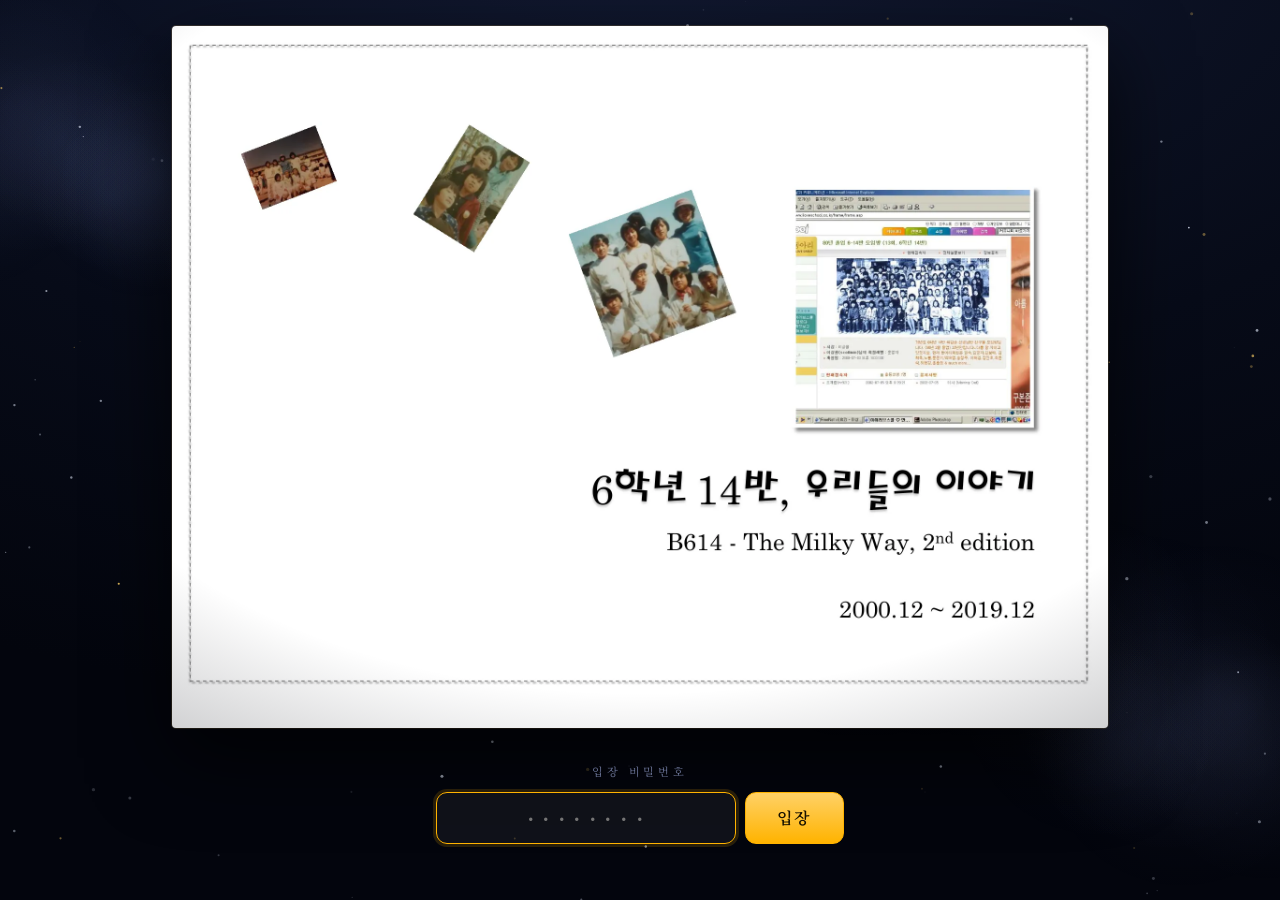
<file: index.html>
<!DOCTYPE html>
<html lang="ko">
<head>
  <meta charset="UTF-8" />
  <meta name="viewport" content="width=device-width, initial-scale=1.0, viewport-fit=cover" />
  <meta name="robots" content="noindex,nofollow" />
  <title>B614 — The Milky Way</title>
  <link rel="preconnect" href="https://fonts.googleapis.com" />
  <link rel="preconnect" href="https://fonts.gstatic.com" crossorigin />
  <link href="https://fonts.googleapis.com/css2?family=Gowun+Batang:wght@400;700&family=Noto+Serif+KR:wght@400;600;900&family=Cormorant+Garamond:ital,wght@0,400;0,600;1,400&display=swap" rel="stylesheet" />
  <link rel="stylesheet" href="css/base.css" />
  <link rel="stylesheet" href="css/enter.css" />
</head>
<body class="page-enter">
  <canvas id="starfield" aria-hidden="true"></canvas>

  <main class="enter-stage">
    <div class="cover-frame">
      <picture>
        <source srcset="assets/cover/p001.webp" type="image/webp" />
        <img src="assets/cover/p001.jpg" alt="B614 사진 앨범 표지 — 6학년 14반, 우리들의 이야기" />
      </picture>
    </div>

    <form id="gateForm" class="gate" autocomplete="off">
      <label class="gate-label" for="pw">입장 비밀번호</label>
      <div class="gate-row">
        <input type="password" id="pw" name="pw" inputmode="text"
               placeholder="• • • • • • • •" aria-describedby="gateMsg" />
        <button type="submit" class="gate-btn">입장</button>
      </div>
      <p class="gate-msg" id="gateMsg" role="status" aria-live="polite"></p>
    </form>
  </main>

  <script src="js/auth.js"></script>
  <script src="js/starfield.js"></script>
  <script src="js/enter.js"></script>
</body>
</html>
</file>
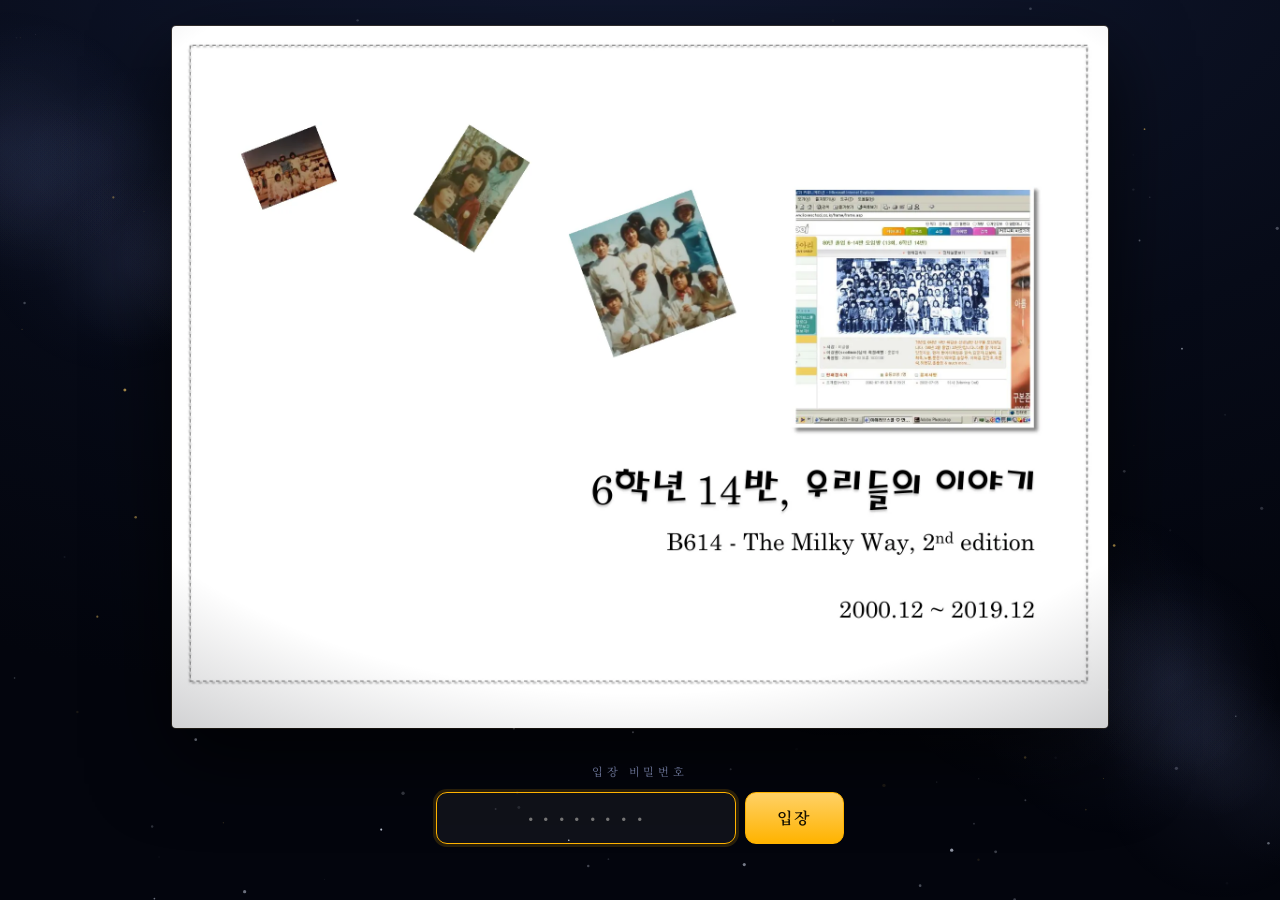
<file: album.html>
<!DOCTYPE html>
<html lang="ko">
<head>
  <meta charset="UTF-8" />
  <meta name="viewport" content="width=device-width, initial-scale=1.0, viewport-fit=cover" />
  <meta name="robots" content="noindex,nofollow" />
  <title>B614 사진 앨범</title>
  <link rel="preconnect" href="https://fonts.googleapis.com" />
  <link rel="preconnect" href="https://fonts.gstatic.com" crossorigin />
  <link href="https://fonts.googleapis.com/css2?family=Gowun+Batang:wght@400;700&family=Noto+Serif+KR:wght@400;600&family=Cormorant+Garamond:wght@400;600&display=swap" rel="stylesheet" />
  <link rel="stylesheet" href="css/base.css" />
  <link rel="stylesheet" href="css/album.css" />
</head>
<body class="page-album">

  <main class="stage" id="stage">
    <img class="page-img" id="imgA" alt="" />
    <img class="page-img" id="imgB" alt="" />
    <div class="loading" id="loading" aria-hidden="true"></div>
  </main>

  <button class="navzone prev" id="prevZone" type="button" aria-label="이전 페이지">
    <svg class="arrow" viewBox="0 0 24 40" fill="none" aria-hidden="true">
      <path d="M19 3 4 20l15 17" stroke="currentColor" stroke-width="2.2"
            stroke-linecap="round" stroke-linejoin="round" />
    </svg>
  </button>

  <button class="navzone next" id="nextZone" type="button" aria-label="다음 페이지">
    <svg class="arrow" viewBox="0 0 24 40" fill="none" aria-hidden="true">
      <path d="M5 3l15 17L5 37" stroke="currentColor" stroke-width="2.2"
            stroke-linecap="round" stroke-linejoin="round" />
    </svg>
  </button>

  <a class="finis ghost-link" id="finis" href="album.html?p=1">처음으로 ↺</a>

  <p class="rotate-hint" id="rotateHint">화면을 가로로 돌리면 더 크게 볼 수 있어요</p>

  <div class="rail" id="rail">
    <nav class="years" id="years" aria-label="연도로 이동"></nav>
    <p class="counter" id="counter" role="status" aria-live="polite"></p>
  </div>

  <script src="js/auth.js"></script>
  <script src="js/album.js"></script>
</body>
</html>
</file>
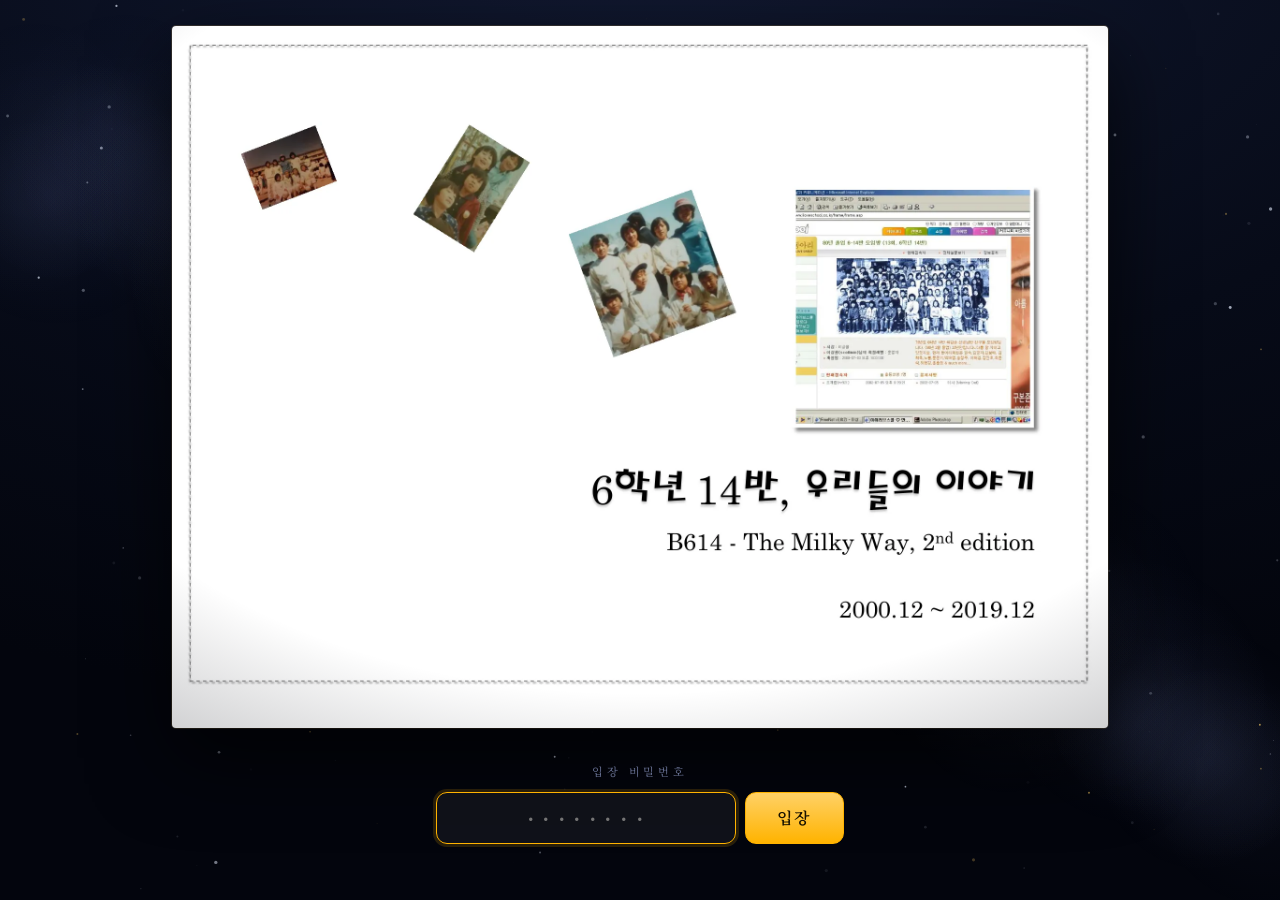
<file: intro.html>
<!DOCTYPE html>
<html lang="ko">
<head>
  <meta charset="UTF-8" />
  <meta name="viewport" content="width=device-width, initial-scale=1.0" />
  <meta name="robots" content="noindex,nofollow" />
  <title>상영관 · B614</title>
  <link rel="preconnect" href="https://fonts.googleapis.com" />
  <link rel="preconnect" href="https://fonts.gstatic.com" crossorigin />
  <link href="https://fonts.googleapis.com/css2?family=Nanum+Myeongjo:wght@400;700;800&family=Cormorant+Garamond:wght@500;600&display=swap" rel="stylesheet" />
  <link rel="stylesheet" href="css/base.css" />
  <link rel="stylesheet" href="css/intro.css" />
</head>
<body class="bridge-body">
  <main class="cinema" id="cinema" aria-label="B614 상영관">
    <!-- 실제 영화관 사진을 배경으로, 사진 속 스크린 위치에 영상 재생 -->
    <div class="cinema-photo">
      <div class="screen" id="screen">
        <!-- 로딩 -->
        <div class="reel-loader" id="reelLoader">
          <div class="reel-spin" aria-hidden="true"></div>
          <p>필름을 거는 중…</p>
        </div>

        <!-- 카운트다운 리더 -->
        <div class="leader hidden" id="leader" aria-hidden="true">
          <div class="leader-sweep"></div>
          <div class="leader-cross"></div>
          <div class="leader-ring"></div>
          <span class="leader-num" id="leaderNum">5</span>
        </div>

        <!-- 타이틀 카드 -->
        <div class="film-card hidden" id="titleCard">
          <p class="fc-kicker">B614 PICTURES 上映</p>
          <h1 class="fc-title">B614</h1>
          <p class="fc-sub">The Milky Way</p>
          <p class="fc-line">6학년 14반, 우리들의 이야기</p>
        </div>

        <!-- 사진 몽타주 -->
        <div class="montage hidden" id="montage">
          <img class="montage-img" id="imgA" alt="" />
          <img class="montage-img" id="imgB" alt="" />
          <span class="montage-year" id="montageYear"></span>
        </div>

        <!-- 종료 카드 -->
        <div class="film-card hidden" id="endCard">
          <p class="fc-line">곧, 우리들의 이야기로</p>
          <h2 class="fc-end">입장합니다</h2>
        </div>

        <!-- 필름 질감 오버레이 -->
        <div class="grain" aria-hidden="true"></div>
        <div class="vignette" aria-hidden="true"></div>
        <div class="gate-flicker" aria-hidden="true"></div>
      </div>
    </div>

    <button class="skip-btn" id="skipBtn" type="button">건너뛰기 ▸</button>
  </main>

  <script src="js/auth.js"></script>
  <script src="js/intro.js"></script>
</body>
</html>
</file>
<file: css/base.css>
/* ============================================================
   B614 — The Milky Way
   공통 토큰 / 리셋 / 세 화면(입장·상영관·앨범)이 함께 쓰는 조각
   ============================================================ */

:root{
  --navy-0:#070b18;     /* 가장 깊은 밤 */
  --navy-1:#0c1224;
  --navy-2:#121a33;
  --navy-3:#1b2748;
  --gold:#c9a25a;
  --gold-soft:#e3c98e;
  --gold-deep:#9a7836;
  --kodak:#ffb300;      /* 코닥 옐로우 */
  --kodak-soft:#ffd166;
  --ink:#eef1fb;
  --ink-dim:#aab2cf;
  --ink-faint:#6f789c;
  --line:rgba(201,162,90,.28);
  --shadow:0 18px 50px rgba(0,0,0,.55);
  --serif:"Noto Serif KR","Gowun Batang",serif;
  --batang:"Gowun Batang",serif;
  --display:"Cormorant Garamond",serif;
}

*{box-sizing:border-box;margin:0;padding:0}
html,body{height:100%}
body{
  font-family:var(--serif);
  color:var(--ink);
  background:var(--navy-0);
  -webkit-font-smoothing:antialiased;
  overflow-x:hidden;
  line-height:1.7;
}
a{color:inherit;text-decoration:none}
img{display:block;max-width:100%}
button{font:inherit;color:inherit}
::selection{background:var(--kodak);color:#1a1300}

#starfield{position:fixed;inset:0;z-index:0;width:100%;height:100%;display:block}

.kicker{
  font-family:var(--display);
  letter-spacing:.42em;
  text-transform:uppercase;
  font-size:.72rem;
  color:var(--gold);
}

.ghost-link{
  color:var(--ink-faint);font-family:var(--display);
  letter-spacing:.25em;font-size:.85rem;
  transition:color .3s;
}
.ghost-link:hover{color:var(--gold-soft)}

.shake{animation:shake .5s}
@keyframes shake{
  0%,100%{transform:translateX(0)}
  15%,55%{transform:translateX(-9px)}
  35%,75%{transform:translateX(9px)}
}
.fade-out{animation:fadeOut .7s forwards}
@keyframes fadeOut{to{opacity:0;transform:scale(1.04);filter:blur(3px)}}

.hidden{display:none !important}

@media (prefers-reduced-motion:reduce){
  *,*::before,*::after{
    animation-duration:.01ms !important;
    animation-iteration-count:1 !important;
    transition-duration:.01ms !important;
  }
}
</file>
<file: css/enter.css>
/* ============================================================
   입장 — 원본 표지(p1)를 그대로 세우고 그 앞에 문을 둔다
   4:3 표지가 화면에 놓이면 좌우에 여백이 남고, 그 여백은 은하수가 채운다
   ============================================================ */

.page-enter{
  position:relative;
  height:100dvh;
  overflow:hidden;
  background:radial-gradient(120% 90% at 50% -10%, var(--navy-2) 0%, var(--navy-0) 60%, #03050d 100%);
}

.enter-stage{
  position:relative;z-index:1;
  height:100dvh;
  display:grid;
  place-items:center;
  padding:2.4vh 1rem 1rem;
}

/* ---- 표지 ---- */
.cover-frame{
  position:relative;
  max-width:min(96vw, 152vh);   /* 4:3 + 아래 게이트 높이를 고려한 여유 */
  max-height:100%;
  animation:coverIn 1.4s cubic-bezier(.2,.7,.2,1) both;
}
.cover-frame img{
  width:100%;height:auto;
  max-height:78dvh;
  object-fit:contain;
  border-radius:4px;
  box-shadow:0 30px 80px rgba(0,0,0,.7), 0 0 0 1px rgba(201,162,90,.22);
}
/* 표지 위로 아주 옅은 필름 톤 */
.cover-frame::after{
  content:"";position:absolute;inset:0;border-radius:4px;pointer-events:none;
  background:radial-gradient(120% 100% at 50% 40%, transparent 55%, rgba(3,5,13,.45) 100%);
}
@keyframes coverIn{
  from{opacity:0;transform:translateY(18px) scale(.985)}
  to{opacity:1;transform:none}
}

/* ---- 게이트 ---- */
.gate{
  margin-top:clamp(1.1rem,2.6vh,2rem);
  text-align:center;
  animation:gateIn 1.1s .5s cubic-bezier(.2,.7,.2,1) both;
}
@keyframes gateIn{from{opacity:0;transform:translateY(14px)}to{opacity:1;transform:none}}

.gate-label{
  display:block;font-size:.7rem;letter-spacing:.34em;
  color:var(--ink-faint);text-transform:uppercase;margin-bottom:.7rem;
}
.gate-row{display:flex;gap:.55rem;justify-content:center;flex-wrap:wrap}

#pw{
  flex:1;min-width:0;width:min(300px,70vw);
  font-family:var(--serif);font-size:1.02rem;letter-spacing:.2em;text-align:center;
  padding:.72em 1em;color:var(--ink);
  background:rgba(255,255,255,.05);
  border:1px solid var(--line);border-radius:11px;outline:none;
  transition:border-color .3s, box-shadow .3s;
}
#pw:focus{border-color:var(--kodak);box-shadow:0 0 0 3px rgba(255,179,0,.15)}

.gate-btn{
  font-weight:600;letter-spacing:.18em;
  padding:.72em 1.9em;border-radius:11px;cursor:pointer;
  color:#1a1300;border:1px solid var(--kodak);
  background:linear-gradient(180deg,var(--kodak-soft),var(--kodak));
  transition:box-shadow .3s, transform .3s;
}
.gate-btn:hover{box-shadow:0 0 24px rgba(255,179,0,.4);transform:translateY(-1px)}

.gate-msg{
  min-height:1.5em;margin-top:.85rem;font-size:.9rem;
  color:var(--ink-dim);font-family:var(--batang);
}
.gate-msg.error{color:#ff9a8b}
.gate-msg.ok{color:var(--kodak-soft)}

@media (max-width:560px){
  .cover-frame img{max-height:60dvh}
  .gate-row{flex-direction:column;align-items:center}
  #pw,.gate-btn{width:min(300px,80vw)}
}
</file>
<file: css/album.css>
/* ============================================================
   앨범 — 원본 페이지 한 장이 한 화면
   4:3 페이지를 화면에 담으면 좌우에 여백이 남는다. 그 여백이 곧 넘김 존이다.
   ============================================================ */

.page-album{
  height:100dvh;overflow:hidden;
  background:
    radial-gradient(130% 100% at 50% 50%, var(--navy-1) 0%, var(--navy-0) 55%, #03050d 100%);
  cursor:default;
}

/* ---- 무대 ---- */
.stage{
  position:absolute;inset:0;
  display:grid;place-items:center;
  padding:clamp(.5rem,2.2vh,1.6rem);
}
.page-img{
  position:absolute;
  max-width:100%;max-height:100%;
  width:auto;height:auto;
  object-fit:contain;
  border-radius:3px;
  box-shadow:0 26px 70px rgba(0,0,0,.62), 0 0 0 1px rgba(201,162,90,.16);
  opacity:0;
  transition:opacity .18s ease, transform .18s ease;
  will-change:opacity,transform;
}
.page-img.is-on{opacity:1;transform:none}
.page-img.from-right{transform:translateX(10px)}
.page-img.from-left{transform:translateX(-10px)}

/* 로딩 표시 — 캐시된 페이지에선 보이지 않는다 */
.loading{
  position:absolute;top:50%;left:50%;transform:translate(-50%,-50%);
  width:26px;height:26px;border-radius:50%;
  border:2px solid rgba(201,162,90,.25);border-top-color:var(--gold);
  animation:spin .8s linear infinite;
  opacity:0;transition:opacity .25s;pointer-events:none;
}
.loading.is-on{opacity:1}
@keyframes spin{to{transform:translate(-50%,-50%) rotate(360deg)}}

/* ============================================================
   좌·우 넘김 존 — 마우스가 들어오면 화살표가 떠오른다
   ============================================================ */
.navzone{
  position:absolute;top:0;bottom:0;
  width:18%;min-width:64px;max-width:180px;
  z-index:5;
  display:grid;place-items:center;
  border:0;background:transparent;
  cursor:pointer;
  -webkit-tap-highlight-color:transparent;
}
.navzone.prev{left:0}
.navzone.next{right:0}

/* 존 안쪽으로 스며드는 옅은 빛 */
.navzone::before{
  content:"";position:absolute;inset:0;
  opacity:0;transition:opacity .22s ease;
  pointer-events:none;
}
.navzone.prev::before{background:linear-gradient(90deg, rgba(201,162,90,.10), transparent 78%)}
.navzone.next::before{background:linear-gradient(270deg, rgba(201,162,90,.10), transparent 78%)}

.arrow{
  position:relative;z-index:1;
  width:clamp(26px,3.2vw,42px);height:auto;
  color:var(--gold-soft);
  opacity:0;
  transform:translateX(0) scale(.94);
  transition:opacity .22s ease, transform .22s cubic-bezier(.2,.7,.2,1);
  filter:drop-shadow(0 2px 10px rgba(0,0,0,.6));
  pointer-events:none;
}
/* .is-near는 포인터가 화면 가장자리 띠에 들어오면 album.js가 붙인다.
   :hover만 쓰면 커서가 페이지 이미지 위에 얹혔을 때 반응이 끊긴다. */
.navzone.is-near::before,
.navzone:hover::before{opacity:1}
.navzone.is-near .arrow,
.navzone:hover .arrow{opacity:1;transform:scale(1)}
.navzone.prev.is-near .arrow,
.navzone.prev:hover .arrow{transform:translateX(-3px) scale(1)}
.navzone.next.is-near .arrow,
.navzone.next:hover .arrow{transform:translateX(3px) scale(1)}
.navzone:active .arrow{transform:scale(.9)}

/* 끝에 닿으면 더 넘길 곳이 없다 */
.navzone[disabled]{cursor:default}
.navzone[disabled].is-near::before,
.navzone[disabled]:hover::before{opacity:0}
.navzone[disabled].is-near .arrow,
.navzone[disabled]:hover .arrow{opacity:.18;transform:none}

/* ============================================================
   하단 레일 — 페이지 번호는 늘, 연도 바는 다가갈 때만
   ============================================================ */
.rail{
  position:absolute;left:0;right:0;bottom:0;z-index:6;
  display:flex;flex-direction:column;align-items:center;gap:.5rem;
  padding:2.6rem 1rem .9rem;
  pointer-events:none;
  background:linear-gradient(0deg, rgba(3,5,13,.72), transparent);
}

.years{
  display:flex;align-items:center;gap:.15rem;flex-wrap:wrap;justify-content:center;
  opacity:0;transform:translateY(6px);
  transition:opacity .28s ease, transform .28s ease;
  pointer-events:none;
}
/* 키보드로 연도 바에 닿았을 때도 열려야 한다 */
.rail.is-open .years,
.rail:focus-within .years{opacity:1;transform:none;pointer-events:auto}

.year{
  font-family:var(--display);
  font-size:.82rem;letter-spacing:.06em;
  padding:.3em .62em;border-radius:7px;
  border:1px solid transparent;background:transparent;
  color:var(--ink-faint);
  cursor:pointer;
  transition:color .2s, background .2s, border-color .2s;
}
.year:hover{color:var(--gold-soft);background:rgba(201,162,90,.10);border-color:var(--line)}
.year.is-current{color:#1a1300;background:linear-gradient(180deg,var(--kodak-soft),var(--kodak));border-color:var(--kodak)}

/* 2009~2011 — 원본에 없는 해. 지우지 않고 빈자리로 남긴다 */
.year-gap{
  width:5px;height:5px;border-radius:50%;
  background:rgba(111,120,156,.34);
  margin:0 .16rem;
  cursor:default;
}

.counter{
  font-family:var(--display);
  font-size:.82rem;letter-spacing:.2em;
  color:var(--ink-faint);
  pointer-events:none;
  white-space:nowrap;
}
.counter b{color:var(--gold-soft);font-weight:600}
.counter .sep{opacity:.4;margin:0 .55em}
.counter .date{font-family:var(--serif);letter-spacing:.08em}

/* 마지막 장 */
.finis{
  position:absolute;right:clamp(1rem,4vw,2.6rem);top:clamp(1rem,3vh,1.8rem);
  z-index:7;
  opacity:0;transform:translateY(-6px);
  transition:opacity .4s ease, transform .4s ease;
  pointer-events:none;
}
.finis.is-on{opacity:1;transform:none;pointer-events:auto}

/* 세로 화면에서는 4:3 페이지가 작아진다 — 한 번만 귀띔한다 */
.rotate-hint{
  position:absolute;top:clamp(.8rem,2.4vh,1.6rem);left:50%;
  transform:translateX(-50%);
  z-index:8;
  margin:0;padding:.45em 1.05em;
  font-family:var(--batang);font-size:.78rem;letter-spacing:.02em;white-space:nowrap;
  color:var(--ink-dim);
  background:rgba(7,11,24,.82);
  border:1px solid var(--line);border-radius:999px;
  backdrop-filter:blur(6px);
  opacity:0;pointer-events:none;
  transition:opacity .5s ease;
}
.rotate-hint.is-on{opacity:1}

/* ============================================================
   손가락으로 넘기는 화면 — hover가 없으니 화살표를 항상 띄운다
   ============================================================ */
@media (hover:none), (max-width:768px){
  .navzone{width:22%;min-width:52px}
  .arrow{opacity:.42}
  .navzone[disabled] .arrow{opacity:.12}
  .navzone.is-near .arrow,.navzone:hover .arrow{opacity:.42}
  .navzone.prev.is-near .arrow,.navzone.next.is-near .arrow,
  .navzone.prev:hover .arrow,.navzone.next:hover .arrow{transform:none}

  .rail{padding-top:2rem}
  .years{opacity:1;transform:none;pointer-events:auto;gap:.05rem}
  .year{font-size:.72rem;padding:.26em .45em}
  .counter{font-size:.74rem;letter-spacing:.14em}
}

@media (prefers-reduced-motion:reduce){
  .page-img{transition:opacity .01ms}
  .page-img.from-right,.page-img.from-left{transform:none}
}
</file>
<file: css/intro.css>
/* ============================================================
   B614 상영관 (브리지) — 실제 영화관 사진 배경 + 스크린에 영상
   ============================================================ */
.bridge-body{margin:0;background:#000;color:var(--ink,#eae6df);overflow:hidden;height:100vh}
.cinema{
  position:fixed;inset:0;overflow:hidden;background:#000;
  display:flex;align-items:center;justify-content:center;
}
.cinema.fade-out{animation:cinema-out 1s forwards}
@keyframes cinema-out{to{opacity:0}}

/* 영화관 사진 (이미지 비율 유지, 화면에 맞춰 레터박스) */
.cinema-photo{
  position:relative;aspect-ratio:1200/506;
  width:min(100vw, calc(100vh * 2.372));
  background:#000 url("../assets/bridge/cinema.jpg") center/cover no-repeat;
}

/* 사진 속 스크린 위치에 정확히 영상 올리기 */
.screen{
  position:absolute;left:34.5%;top:29.4%;width:32.6%;height:44.8%;
  overflow:hidden;background:#000;
  box-shadow:0 0 36px 6px rgba(150,170,255,.22);
}
.screen .hidden{opacity:0!important;visibility:hidden!important;pointer-events:none}

/* 건너뛰기 */
.skip-btn{
  position:absolute;right:1.6rem;bottom:1.4rem;z-index:12;
  font-family:var(--display,serif);letter-spacing:.18em;font-size:.95rem;
  color:var(--ink-dim,#c9c3b6);background:rgba(10,10,16,.6);
  border:1px solid rgba(255,255,255,.18);border-radius:999px;
  padding:.6em 1.4em;cursor:pointer;transition:.3s;backdrop-filter:blur(4px);
}
.skip-btn:hover{color:#1a1300;background:var(--kodak,#ffce4d);border-color:var(--kodak,#ffce4d)}

/* ============================================================
   스크린 내부 콘텐츠 (영상)
   ============================================================ */
.reel-loader{
  position:absolute;inset:0;display:flex;flex-direction:column;
  align-items:center;justify-content:center;gap:.8rem;
  color:var(--ink-dim,#b9b3a7);font-family:var(--batang,serif);letter-spacing:.1em;
  font-size:clamp(.7rem,1.6vw,1rem);transition:opacity .5s;
}
.reel-spin{
  width:clamp(34px,4vw,56px);aspect-ratio:1;border-radius:50%;
  border:3px solid rgba(201,162,90,.25);border-top-color:var(--gold,#c9a25a);
  animation:spin 1s linear infinite;
}
@keyframes spin{to{transform:rotate(360deg)}}

/* 카운트다운 리더 */
.leader{
  position:absolute;inset:0;background:radial-gradient(circle at 50% 50%, #1c2030, #05060c 75%);
  display:flex;align-items:center;justify-content:center;transition:opacity .25s;
}
.leader-ring{position:absolute;width:64%;aspect-ratio:1;border-radius:50%;border:2px solid rgba(220,220,210,.35)}
.leader-cross::before,.leader-cross::after{content:"";position:absolute;left:50%;top:50%;background:rgba(220,220,210,.35)}
.leader-cross::before{width:200%;height:1px;transform:translate(-50%,-50%)}
.leader-cross::after{width:1px;height:200%;transform:translate(-50%,-50%)}
.leader-sweep{
  position:absolute;width:64%;aspect-ratio:1;border-radius:50%;
  background:conic-gradient(from -90deg, rgba(255,255,255,.12) 0turn, transparent .02turn);
  animation:sweep 1s linear infinite;
}
@keyframes sweep{to{transform:rotate(360deg)}}
.leader-num{
  font-family:var(--display,serif);font-weight:800;
  font-size:clamp(3rem,9vw,7rem);color:#e9e4d6;text-shadow:0 0 30px rgba(0,0,0,.6);
}

/* 필름 카드(타이틀/종료) */
.film-card{
  position:absolute;inset:0;display:flex;flex-direction:column;
  align-items:center;justify-content:center;gap:.2rem;text-align:center;
  background:radial-gradient(circle at 50% 40%, #141a2e, #05060c 80%);
  transition:opacity .8s;padding:.6rem;
}
.fc-kicker{font-family:var(--display,serif);color:var(--gold,#c9a25a);letter-spacing:.35em;font-size:clamp(.5rem,1.2vw,.85rem)}
.fc-title{font-family:var(--display,serif);font-weight:800;font-size:clamp(2.2rem,7vw,5rem);line-height:.95;color:#f1ecdf;margin:.2rem 0 0}
.fc-sub{font-family:var(--serif,'Cormorant Garamond',serif);font-style:italic;font-size:clamp(1rem,2.6vw,2rem);color:var(--gold-soft,#d8b877);letter-spacing:.06em}
.fc-line{font-family:var(--batang,serif);color:var(--ink-dim,#cfc9bd);font-size:clamp(.8rem,1.8vw,1.2rem);letter-spacing:.05em;margin-top:.5rem}
.fc-end{font-family:var(--display,serif);font-weight:800;font-size:clamp(1.6rem,4.5vw,3rem);color:#f1ecdf;margin:.2rem 0 0}

/* 사진 몽타주 */
.montage{position:absolute;inset:0;background:#000}
.montage-img{
  position:absolute;inset:0;width:100%;height:100%;object-fit:cover;
  opacity:0;transition:opacity .55s ease;filter:sepia(.14) contrast(1.08) brightness(1);
}
.montage-img.show{opacity:1}
.montage-img.kb{transform:none}
.montage-year{
  position:absolute;left:4%;bottom:5%;z-index:3;
  font-family:var(--display,serif);font-weight:800;letter-spacing:.16em;
  font-size:clamp(1rem,3vw,2.2rem);color:#f4efe2;
  text-shadow:0 2px 14px rgba(0,0,0,.9);
  padding-left:.5rem;border-left:3px solid var(--kodak,#ffce4d);line-height:1;
  opacity:0;transition:opacity .4s;
}
.montage-year.show{opacity:.95}

/* 필름 질감 */
.grain{
  position:absolute;inset:-12%;z-index:5;pointer-events:none;opacity:.06;
  background-image:url("data:image/svg+xml;utf8,<svg xmlns='http://www.w3.org/2000/svg' width='120' height='120'><filter id='n'><feTurbulence type='fractalNoise' baseFrequency='0.9' numOctaves='2'/></filter><rect width='100%25' height='100%25' filter='url(%23n)'/></svg>");
  animation:grain-move .6s steps(3) infinite;
}
@keyframes grain-move{0%{transform:translate(0,0)}33%{transform:translate(-3%,2%)}66%{transform:translate(2%,-2%)}100%{transform:translate(0,0)}}
.vignette{position:absolute;inset:0;z-index:4;pointer-events:none;
  background:radial-gradient(120% 120% at 50% 50%, transparent 58%, rgba(0,0,0,.5))}
.gate-flicker{position:absolute;inset:0;z-index:4;pointer-events:none;background:#000;opacity:0;
  animation:flick 7s steps(60) infinite}
@keyframes flick{0%,100%{opacity:0}2%{opacity:.10}4%{opacity:0}71%{opacity:.07}73%{opacity:0}}

@media (prefers-reduced-motion:reduce){
  .grain,.gate-flicker,.montage-img.kb{animation:none!important}
}
</file>
